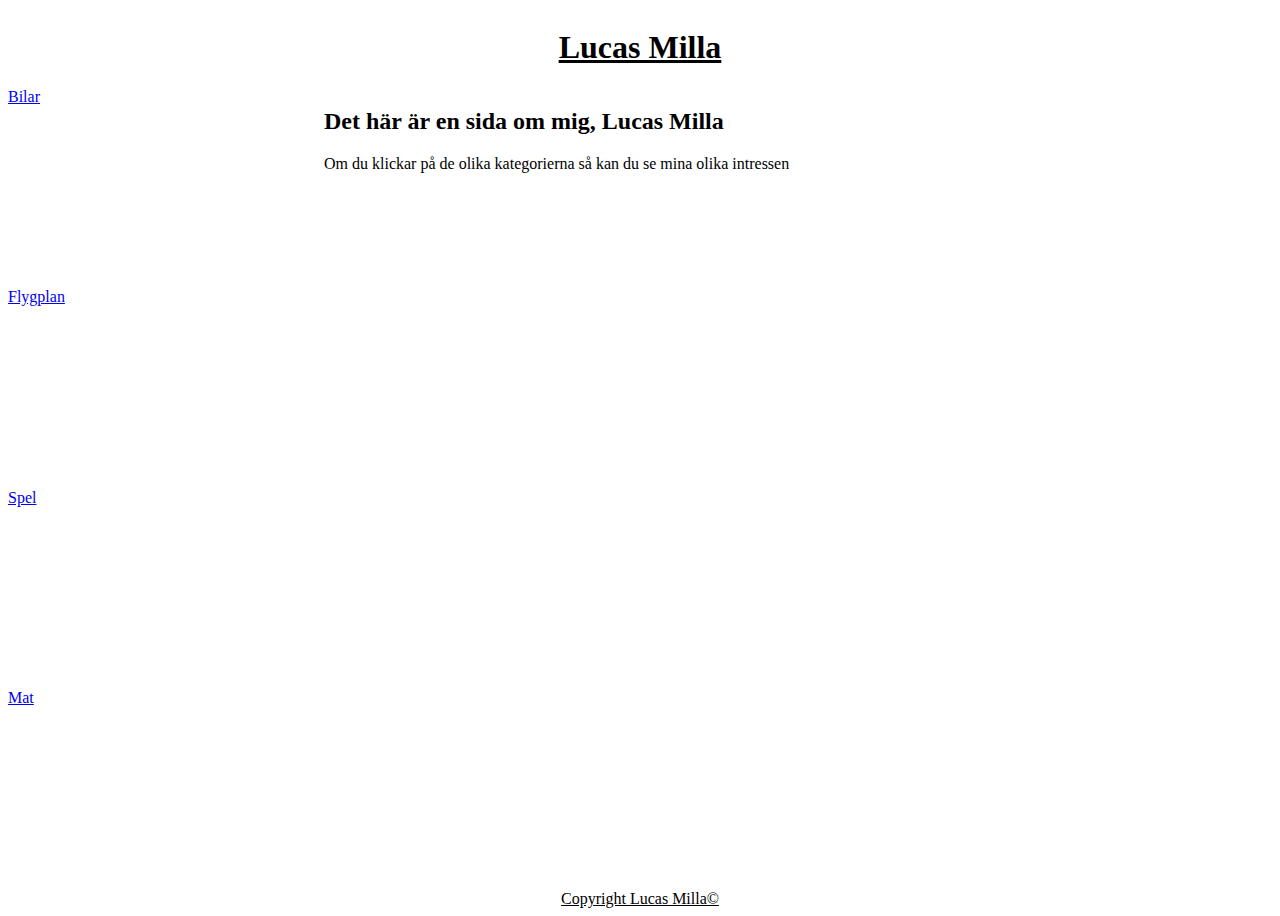
<file: index.html>
<!DOCTYPE html>
<html lang="en">

<head>
    <meta charset="UTF-8">
    <meta http-equiv="X-UA-Compatible" content="IE=edge">
    <meta name="viewport" content="width=device-width, initial-scale=1.0">
    <title>Document</title>
    <link rel="stylesheet" href="./style.css">
</head>

<body>
    <header>
        <h1>Lucas Milla</h1>
    </header>
    <main>
        <nav>
            <a href="./bilar.html">Bilar</a>
            <a href="./flygplan.html">Flygplan</a>
            <a href="./Spel.html">Spel</a>
            <a href="./Mat.html">Mat</a>
        </nav>
        <article>
            <h2>Det här är en sida om mig, Lucas Milla</h2>
            <p>
                Om du klickar på de olika kategorierna så kan du se mina olika intressen
            </p>
        </article>
    </main>
    <footer>
        Copyright Lucas Milla©
    </footer>
</body>

</html>
</file>
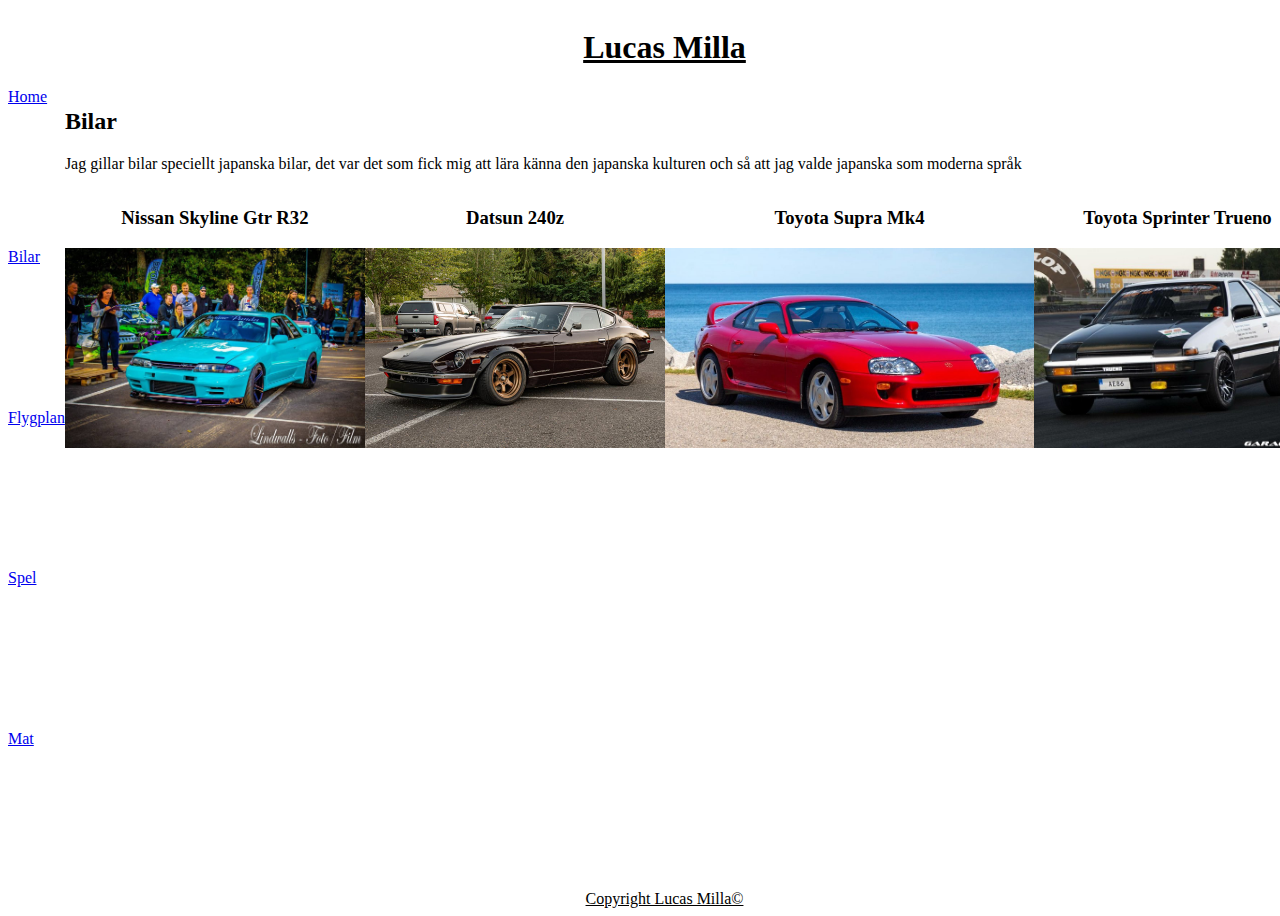
<file: bilar.html>
<!DOCTYPE html>
<html lang="en">

<head>
    <meta charset="UTF-8">
    <meta http-equiv="X-UA-Compatible" content="IE=edge">
    <meta name="viewport" content="width=device-width, initial-scale=1.0">
    <title>Document</title>
    <link rel="stylesheet" href="./style.css">
</head>

<body>
    <header>
        <h1>Lucas Milla</h1>
    </header>
    <main>
        <nav>
            <a href="./index.html">Home</a>
            <a href="./bilar.html">Bilar</a>
            <a href="./flygplan.html">Flygplan</a>
            <a href="./Spel.html">Spel</a>
            <a href="./Mat.html">Mat</a>
        </nav>
        <article>
            <h2>Bilar</h2>
            <p>
                Jag gillar bilar speciellt japanska bilar, det var det som fick mig att lära känna den japanska kulturen
                och så att jag valde japanska som moderna språk
            </p>
            <div class="bilar">
                <h3>Nissan Skyline Gtr R32</h3>
                <h3>Datsun 240z</h3>
                <h3>Toyota Supra Mk4</h3>
                <h3>Toyota Sprinter Trueno</h3>
                <img src="./mint-r32.jpg" alt="Mint färgad r32 gtr" height="200">
                <img src="./240z.jpg" alt="240z bil" height="200">
                <img src="./Supra-7k-001-1024x555.jpg" alt="Toyota Supra mk4" height="200">
                <img src="./ae86.jpg" alt="Toyota Sprinter Trueno" height="200">
            </div>
        </article>
    </main>
    <footer>
        Copyright Lucas Milla©
    </footer>
</body>

</html>
</file>
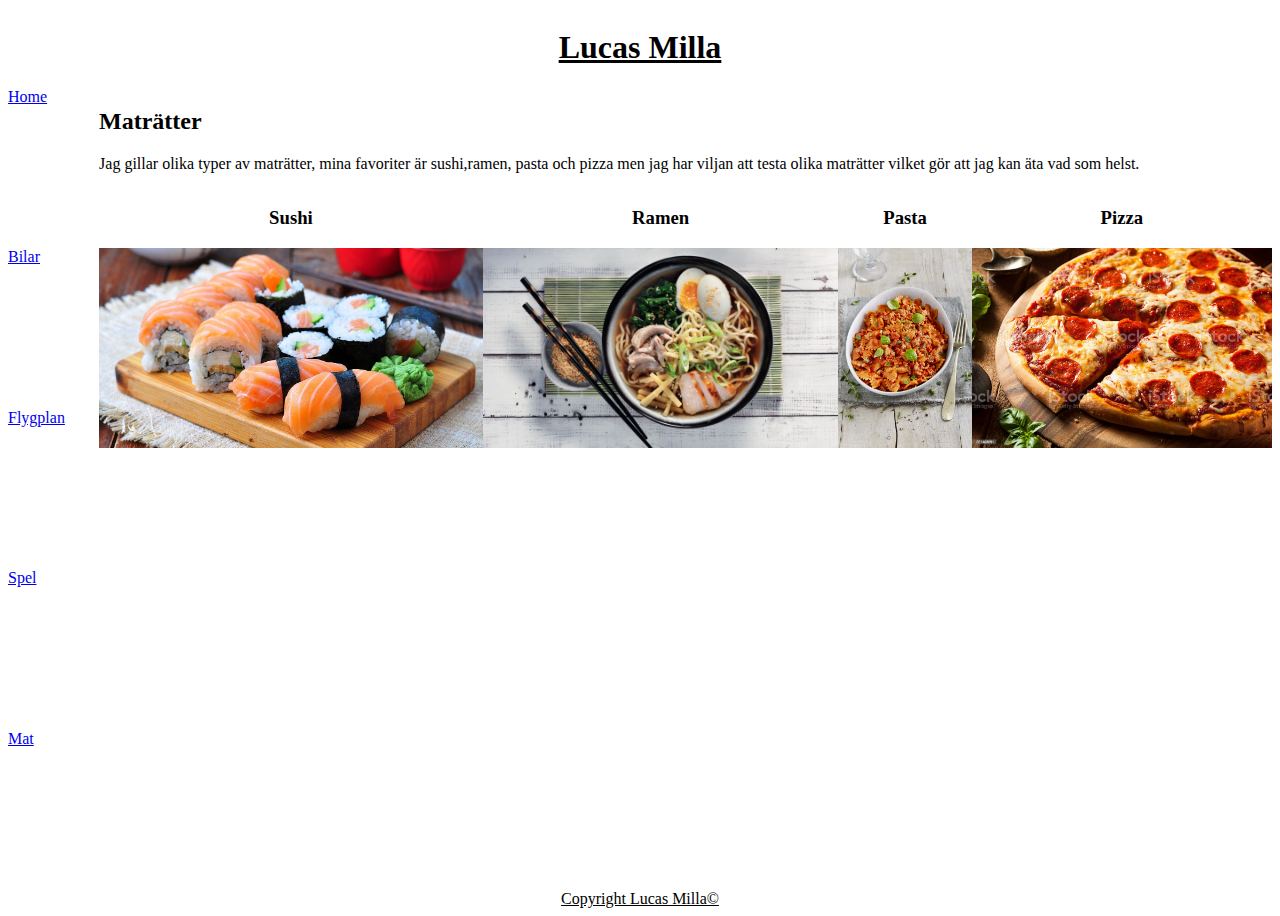
<file: Mat.html>
<!DOCTYPE html>
<html lang="en">

<head>
    <meta charset="UTF-8">
    <meta http-equiv="X-UA-Compatible" content="IE=edge">
    <meta name="viewport" content="width=device-width, initial-scale=1.0">
    <title>Document</title>
    <link rel="stylesheet" href="./style.css">
</head>

<body>
    <header>
        <h1>Lucas Milla</h1>
    </header>
    <main>
        <nav>
            <a href="./index.html">Home</a>
            <a href="./bilar.html">Bilar</a>
            <a href="./flygplan.html">Flygplan</a>
            <a href="./Spel.html">Spel</a>
            <a href="./Mat.html">Mat</a>
        </nav>
        <article>
            <h2>Maträtter</h2>
            <p>
                Jag gillar olika typer av maträtter, mina favoriter är sushi,ramen, pasta och pizza men jag har viljan
                att testa olika maträtter vilket gör att jag kan äta vad som helst.
            </p>
            <div class="mat">
                <h3>Sushi</h3>
                <h3>Ramen</h3>
                <h3>Pasta</h3>
                <h3>Pizza</h3>
                <img src="./sushi.jpg" alt="Bild på maki rullar" height="200">
                <img src="./ramen.jpg" alt="BIld på ramen" height="200">
                <img src="./pasta.png" alt="Bild på pasta" height="200">
                <img src="./pizza.jpg" alt="Bild på pepperoni pizza" height="200">
            </div>
        </article>
    </main>
    <footer>
        Copyright Lucas Milla©
    </footer>
</body>

</html>
</file>
<file: style.css>
body {
    height: 100vh;
    display: grid;
    grid-template-rows: auto 1fr auto;
}

main {
    display: grid;
    grid-template-columns: 1fr 3fr;
}

header,
footer {
    text-align: center;
    text-decoration: underline;
}

.bilar {
    text-align: center;
    display: grid;
    grid-template-columns: 1fr 1fr 1fr 1fr;
    width: 100%;
}

.flygplan {
    text-align: center;
    display: grid;
    grid-template-columns: 1fr 1fr 1fr 1fr;
    width: 100%;
}

.spel {
    text-align: center;
    display: grid;
    grid-template-columns: 1fr 1fr 1fr 1fr;
    width: 100%;
}

.mat {
    text-align: center;
    display: grid;
    grid-template-columns: 1fr 1fr 1fr 1fr;
    width: 100%;
}

nav {
    display: grid;
    grid-template-areas: none;
    width: 50%;
}
</file>
